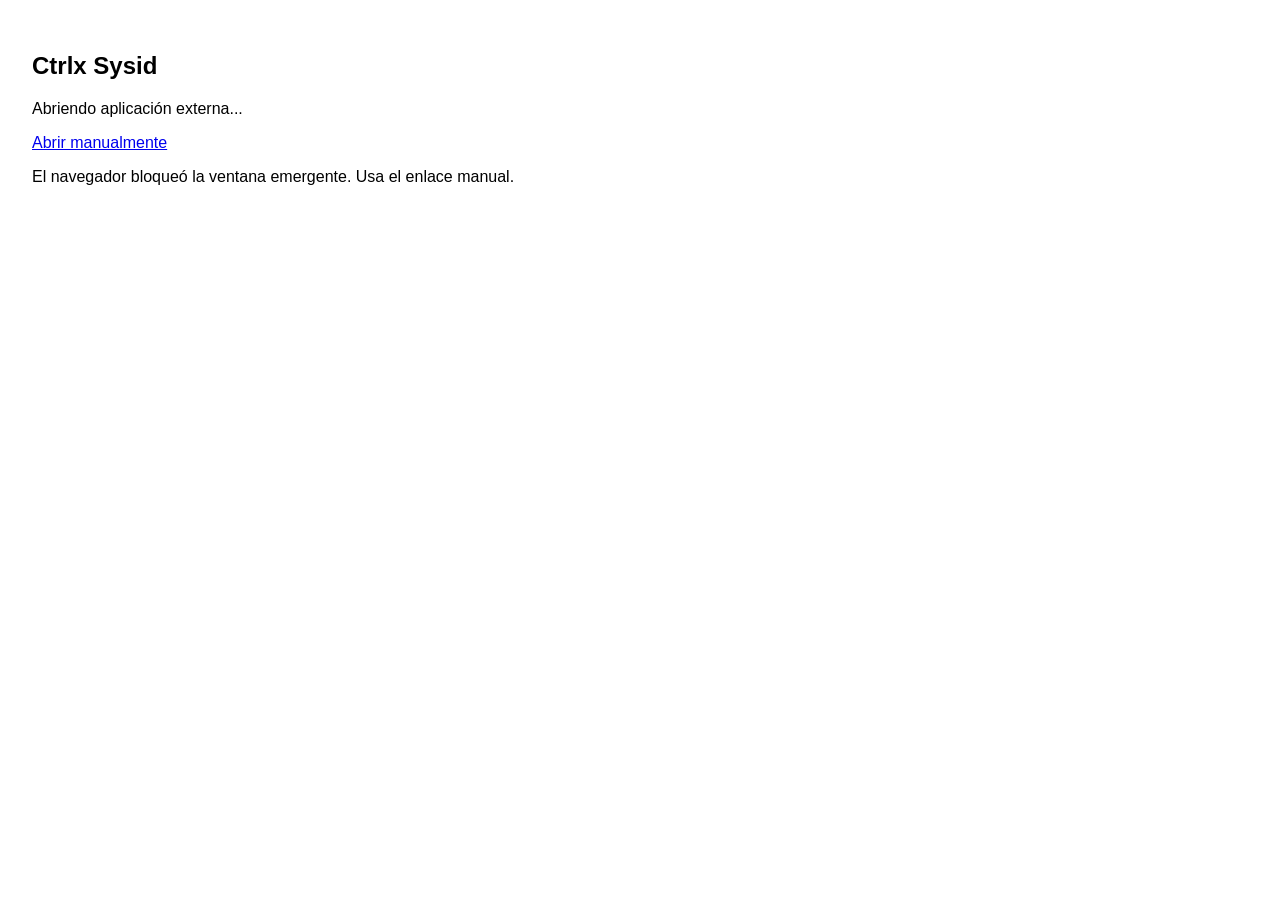
<file: package-assets/api-sysid/open.html>
<!DOCTYPE html>
<html lang="es">
<head>
  <meta charset="utf-8" />
  <title>Ctrlx Sysid</title>
</head>
<body style="font-family: Arial, sans-serif; padding: 24px;">
  <h2>Ctrlx Sysid</h2>
  <p>Abriendo aplicación externa...</p>
  <p><a id="openLink" href="#" target="_blank" rel="noopener noreferrer">Abrir manualmente</a></p>

  <script>
    const host = window.location.hostname;
    const target = `http://${host}:8000/`;

    document.getElementById("openLink").href = target;

    const w = window.open(target, "_blank", "noopener,noreferrer");

    if (!w) {
      document.body.insertAdjacentHTML(
        "beforeend",
        "<p>El navegador bloqueó la ventana emergente. Usa el enlace manual.</p>"
      );
    }
  </script>
</body>
</html>
</file>
